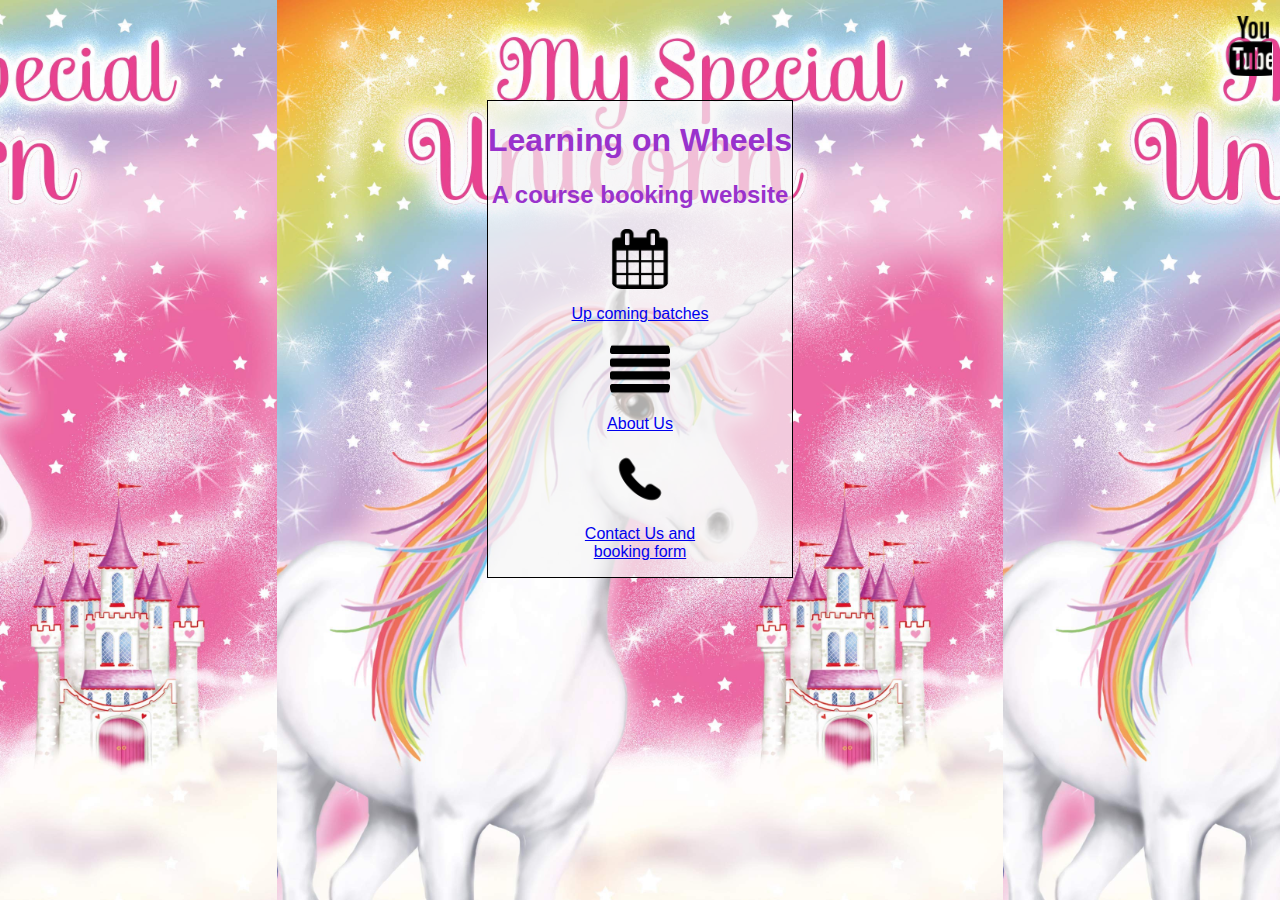
<file: Index.html>
<!DOCTYPE html>
<html>
    <head>
        <meta charset="UTF-8">  
        <link rel="stylesheet" href="styles.css">
      <p>
         <marquee>
            <a href="coconutmalled.html">
               <img src="youtube.png" alt="Sorry" class="img">
         </a>
         
            <a href='https://en-gb.facebook.com/'>
               <img src="facebook.png" alt="Sorry" class="img">
         </a>
         
         <a href="https://twitter.com/mistrbistr?ref_src=twsrc%5Etfw" class="twitter-follow-button" data-show-count="false">Follow @mistrbistr</a>
         <script async src="https://platform.twitter.com/widgets.js" charset="utf-8"></script>

            <a href="https://techtalent.academy/">
               <img src="globe.png" alt="Sorry image not found" class="img">
         
            </a>
         </marquee>
      </p>
    </head>
    <body class="play">
      <center>    
      <div class="divbox">
         <div class='horsey'>
            <h1> Learning on Wheels </h1>
         </div>
         <div class="pony">
            <h2>  A course booking website </h2> 
         </div>

       
           
         <div>
            <a href="upcoming.html">
               <img src="upcoming.png" alt="Image not found" 
               style="border-radius: 20%; width: 60px; height: 60px; display: block;">
            <p style="text-align: center;">
               Up coming batches 
            </p>
            </a>
         </div>
         <div>
            <a href="about.html">
               <img src="about.png" alt="Image not found"
               style="border-radius: 20%; width: 60px; height: 60px; display: block;">
               <p> 
                  About Us
               </p> 
          </div>

         <div>
            <a href="contact.html">
               <img src="phone.png" alt="Image not found"
               style="border-radius: 20%; width: 60px; height: 60px; display: block;">
               <p>
                  Contact Us and <br> booking form
               </p>
            </a>
            
         </div>

         </div>

      </center>


    </body>





</html>
</file>
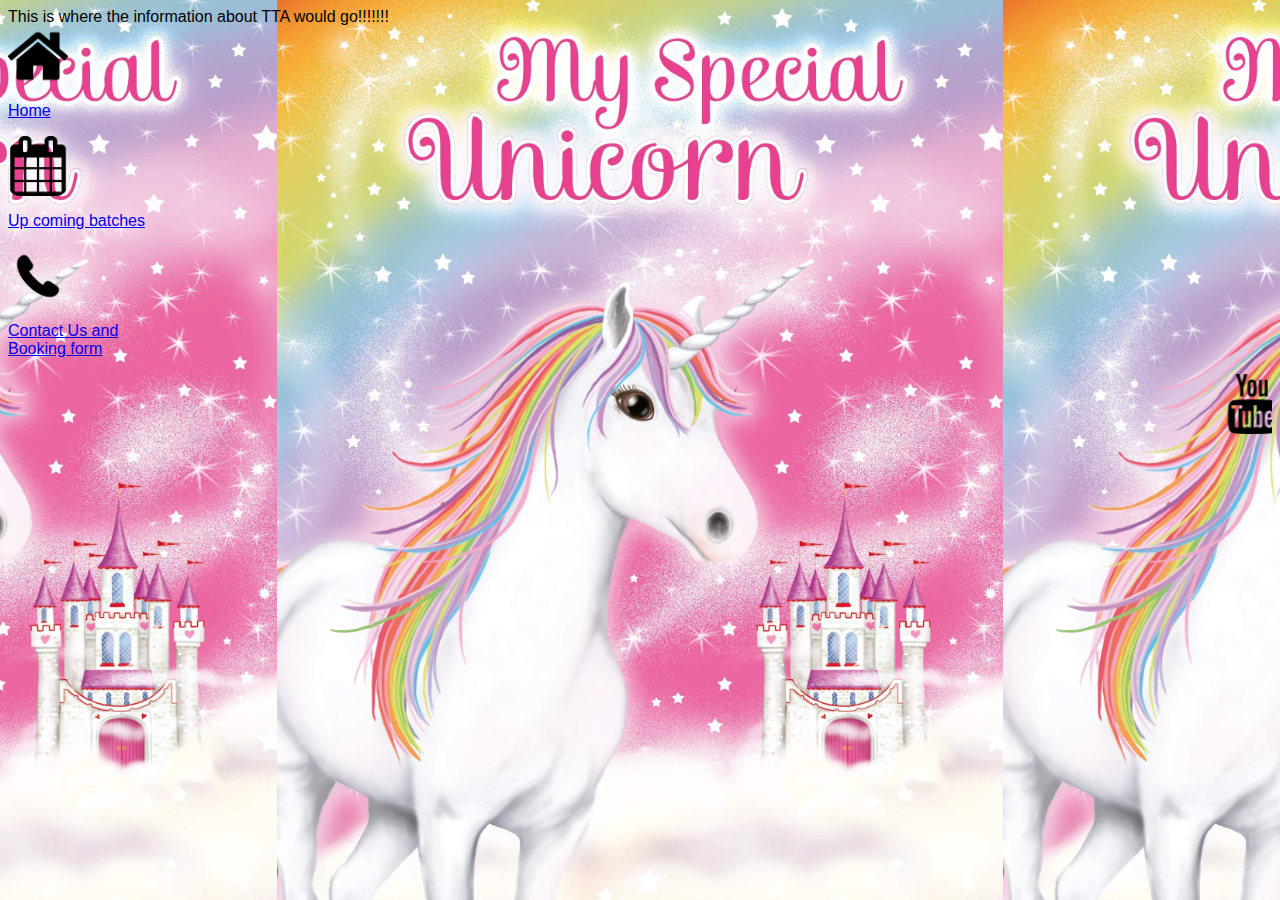
<file: about.html>
<!DOCTYPE html>
<html>


<head>
    <meta charset="UTF-8">  
    <link rel="stylesheet" href="styles.css">
</head>
<body class="play">
This is where the information about TTA would go!!!!!!!
<div>
    <a href="Index.html">
       <img src="home.png" alt="Image not found" 
       style="border-radius: 20%; width: 60px; height: 60px; display: block;"> 
     <p>
         Home
     </p>
    
</div>

<div>
    <a href="upcoming.html" align='middle'>
       <img src="upcoming.png" alt="Image not found" 
       style="border-radius: 20%; width: 60px; height: 60px; display: block;">
    <p style="text-align: left;">
       Up coming batches 
    </p>
    </a>
 </div>
 <div>
    <a href="contact.html">
       <img src="phone.png" alt="Image not found"
       style="border-radius: 20%; width: 60px; height: 60px; display: block;">
       <p>
          Contact Us and <br> Booking form
       </p>
    </a>
    
 </div>


 <footer>
   <p>
      <marquee>
         <a href="coconutmalled.html">
            <img src="youtube.png" alt="Sorry" class="img">
      </a>
      
         <a href='https://en-gb.facebook.com/'>
            <img src="facebook.png" alt="Sorry" class="img">
      </a>
      
      <a href="https://twitter.com/mistrbistr?ref_src=twsrc%5Etfw" class="twitter-follow-button" data-show-count="false">Follow @mistrbistr</a>
      <script async src="https://platform.twitter.com/widgets.js" charset="utf-8"></script>

         <a href="https://techtalent.academy/">
            <img src="globe.png" alt="Sorry image not found" class="img">
      
         </a>
      </marquee>
   </p>
</footer>


</body>
</html>
</file>
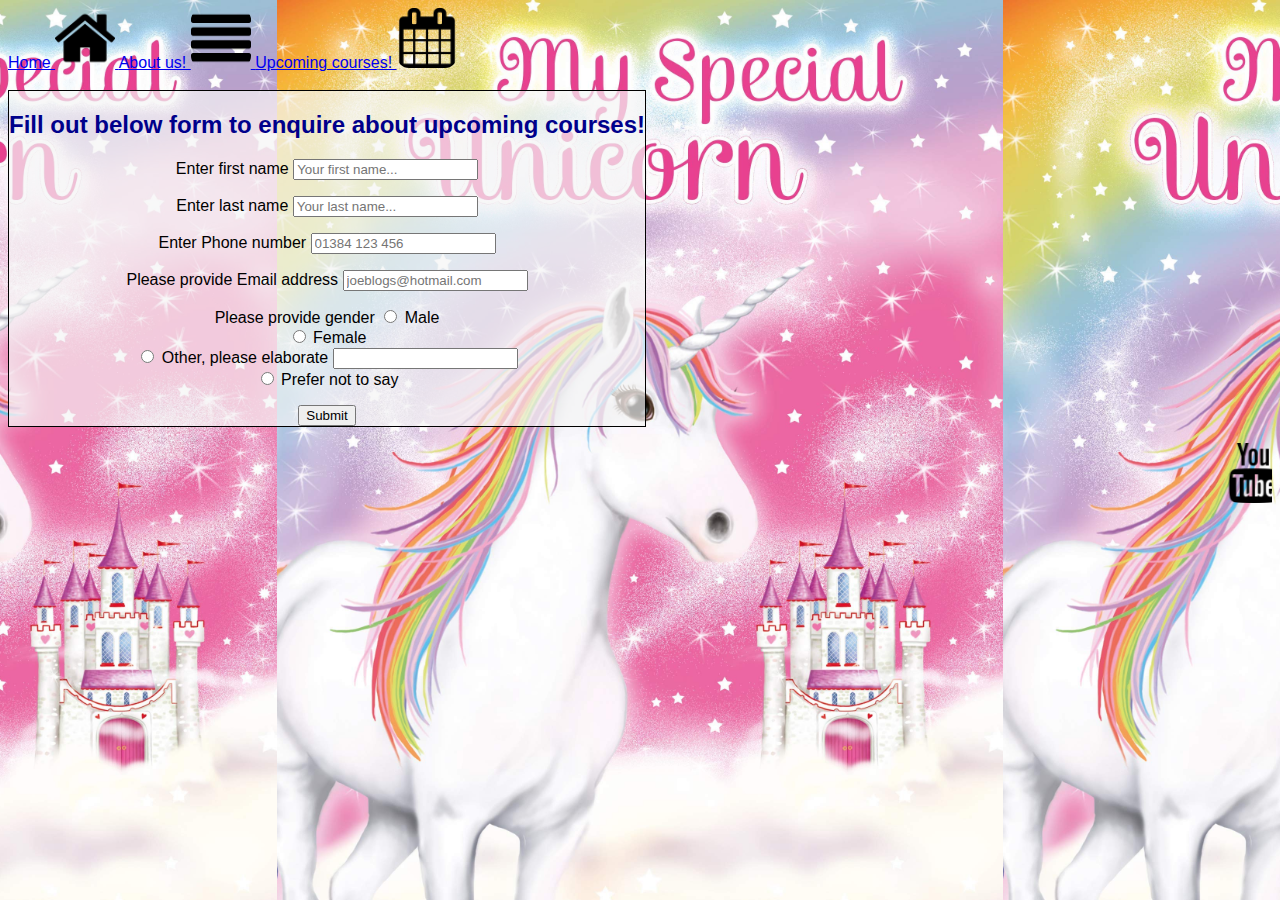
<file: contact.html>
<!DOCTYPE html>
<html>


<head>
    <meta charset="UTF-8">  
    <link rel="stylesheet" href="styles.css">
    <script src="form.js"></script>
</head>
   <body class="play">
      <div>
         <a href="Index.html">
            Home
            <img src="home.png" class="img">
         </a>
         <a href="about.html">
            About us!
            <img src="about.png" class="img">
         </a>
         <a href="upcoming.html">
            Upcoming courses!
            <img src="upcoming.png" class="img">
         </a>
      </div>
      <br>
      <div class="divbox">
      <div style="text-align: center; color: darkblue;">
         <h2> Fill out below form to enquire about upcoming courses! </h2>
      </div>
          <form style="text-align: center;">
            <label for="fname"> Enter first name </label>
            <input type="text" id="fname" name="firstname" 
            placeholder="Your first name..." onblur="f1()">
            <p id="fmsg1" class="emsg"></p>
            <label for="lname"> Enter last name </label>
            <input type="text" id="lname" name="lastname"
            placeholder="Your last name..." onblur="f2()">
            <p id="fmsg2" class="emsg"></p>
            <label for="pno"> Enter Phone number </label> 
            <input type="tel" id="pno" name="phonenumber"
            placeholder="01384 123 456" onblur="f3()">
            <p id="fmsg3" class="emsg"></p>
            <label for="email"> Please provide Email address </label>
            <input type="email" id="email" name="email" 
            placeholder="joeblogs@hotmail.com" onblur="f4()">
            <p id="fmsg4" class="emsg"></p>
            <label for="gender"> Please provide gender </label>
            <input type="radio" id="gndr" name="gender">
            <label for="male"> Male </label>
            <br>
            <input type='radio' id="gndr" name='gender'>
            <label for="female"> Female </label>
            <br>
            <input type="radio" id="gndr" name="gender">
            <label for="other"> Other, please elaborate </label>
            <input type="text" id="gndr">
            <br>
            <input type="radio" id="gndr" name="gender">
            <label for="pnts"> Prefer not to say </label>
            <br>
            <p id="fmsg5" class="emsg"></p>
            <input type="submit">
          </form>
          </div>
          <footer>
            <p>
               <marquee>
                  <a href="coconutmalled.html">
                     <img src="youtube.png" alt="Sorry" class="img">
               </a>
               
                  <a href='https://en-gb.facebook.com/'>
                     <img src="facebook.png" alt="Sorry" class="img">
               </a>
               
               <a href="https://twitter.com/mistrbistr?ref_src=twsrc%5Etfw" class="twitter-follow-button" data-show-count="false">Follow @mistrbistr</a>
               <script async src="https://platform.twitter.com/widgets.js" charset="utf-8"></script>
         
                  <a href="https://techtalent.academy/">
                     <img src="globe.png" alt="Sorry image not found" class="img">
               
                  </a>
               </marquee>
            </p>
         </footer>
       </body>
</html>
</file>
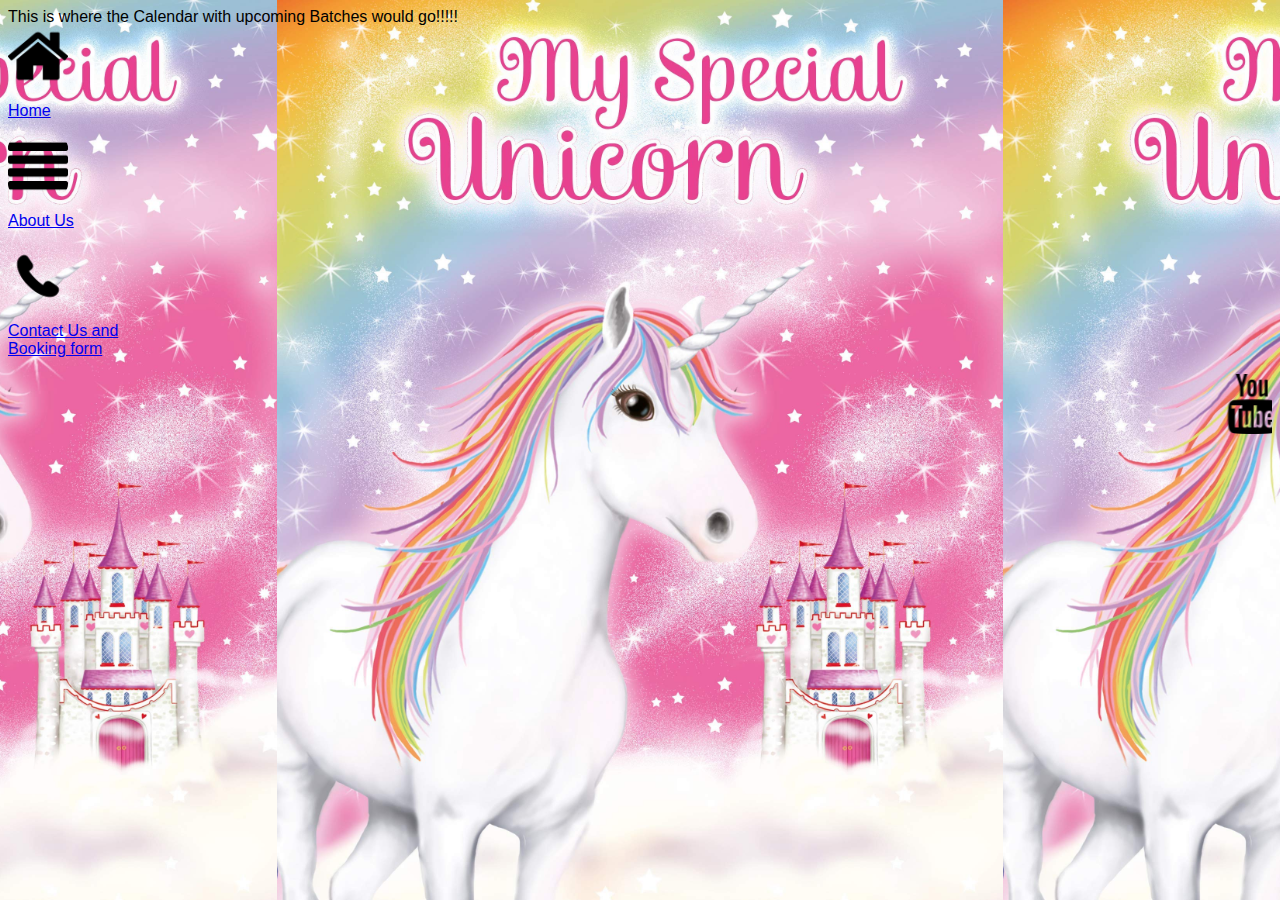
<file: upcoming.html>
<!DOCTYPE html>
<html>


<head>
    <meta charset="UTF-8">  
    <link rel="stylesheet" href="styles.css">
</head>

<body class="play">





    This is where the Calendar with upcoming Batches would go!!!!!

    <div>
        <a href="Index.html">
           <img src="home.png" alt="Image not found" 
           style="border-radius: 20%; width: 60px; height: 60px; display: block;"> 
         <p>
             Home
         </p>
        
    </div>
      

     <div>
       <a href="about.html">
          <img src="about.png" alt="Image not found"
          style="border-radius: 20%; width: 60px; height: 60px; display: block;">
          <p> 
             About Us
          </p> 
     </div>

    <div>
       <a href="contact.html">
          <img src="phone.png" alt="Image not found"
          style="border-radius: 20%; width: 60px; height: 60px; display: block;">
          <p>
             Contact Us and <br> Booking form
          </p>
       </a>
       
    </div>


</body>



<footer>
   <p>
      <marquee>
         <a href="coconutmalled.html">
            <img src="youtube.png" alt="Sorry" class="img">
      </a>
      
         <a href='https://en-gb.facebook.com/'>
            <img src="facebook.png" alt="Sorry" class="img">
      </a>
      
      <a href="https://twitter.com/mistrbistr?ref_src=twsrc%5Etfw" class="twitter-follow-button" data-show-count="false">Follow @mistrbistr</a>
      <script async src="https://platform.twitter.com/widgets.js" charset="utf-8"></script>

         <a href="https://techtalent.academy/">
            <img src="globe.png" alt="Sorry image not found" class="img">
      
         </a>
      </marquee>
   </p>
</footer>
</html>
</file>
<file: styles.css>
.horsey {
    text-align: center;
    color: darkorchid;
}

.pony {
    text-align: center;
    color: darkorchid;
}

.play { 
    background-image: url(unicorn.jpeg);
    background-repeat: repeat-x;
    background-attachment: fixed;
    background-size: contain;
    background-position: center;
    background-position: top;
    background-color:pink;
    font-family: 'Franklin Gothic Medium', 'Arial Narrow', Arial, sans-serif;
    
}

.img {
    border-radius: 20%; 
    width: 60px; 
    height: 60px; 
    text-align: center;
}


.emsg {
    color: red;
}

.divbox {
    border: 1px solid black;
    background-color: rgb(245, 245, 245, 0.7);
    max-width: fit-content;
}
</file>
